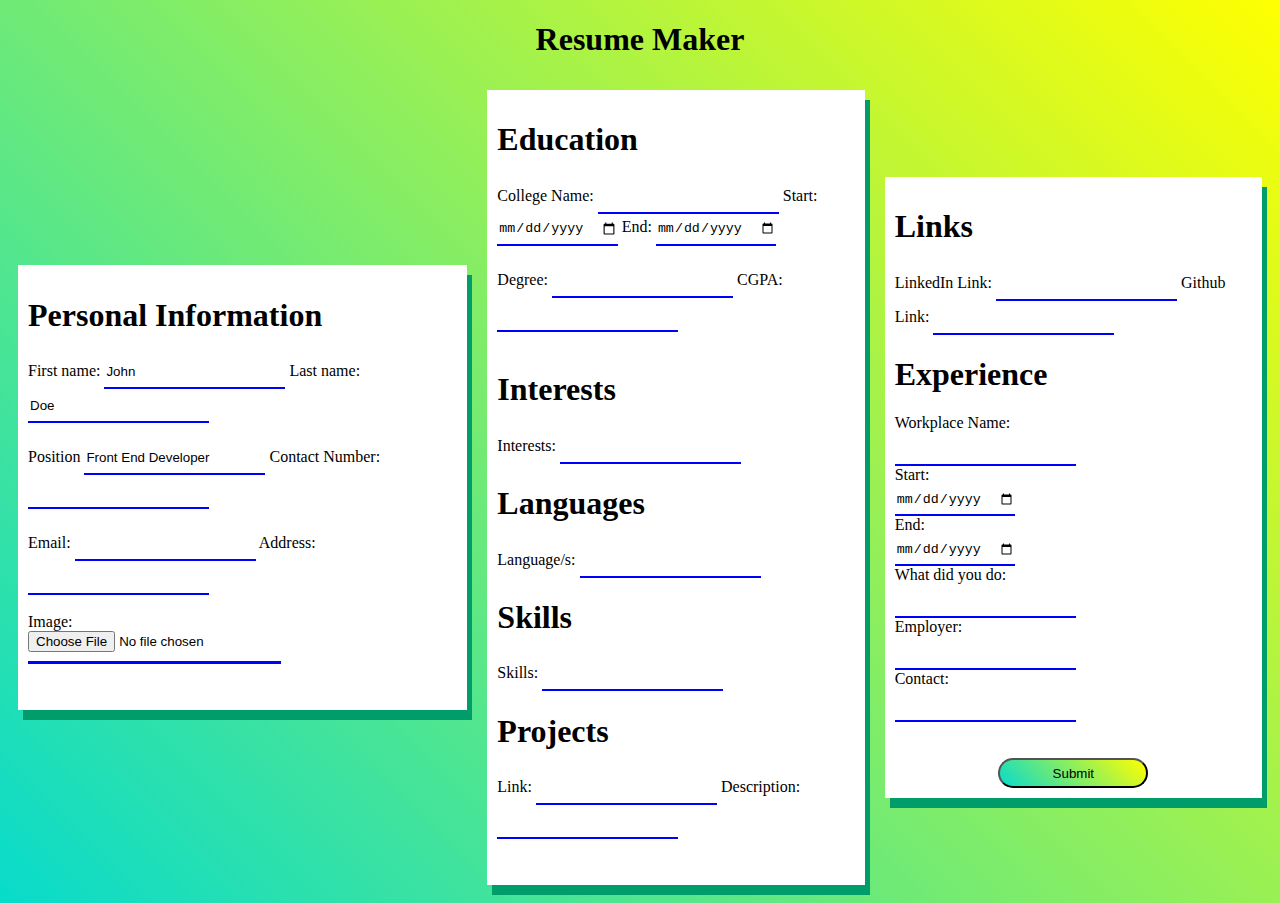
<file: index.html>
<!DOCTYPE html>
<html>

<head>
	<meta charset="utf-8">
    <meta name="viewport" content="width=device-width, initial-scale=1">
	<script src="https://ajax.googleapis.com/ajax/libs/jquery/3.5.1/jquery.min.js"></script>
	<link rel="stylesheet" href="styles.css">
	<title>Resume Maker</title>
	<script>
		
	</script>
</head>
<body style="background-image: linear-gradient(45deg, #08DBCB, yellow);">

<h1 style="text-align:center;">Resume Maker</h1>

<div class="grid-container">

<div>
<form action="resume.html" method="post">
  <h1>Personal Information</h1>
  <label for="fname">First name:</label>
  <input class="inputFields" type="text" id="fname" name="fname" value="John">
  <label for="lname">Last name:</label>
  <input class="inputFields" type="text" id="lname" name="lname" value="Doe"><br><br>
  <label for="position">Position</label>
  <input class="inputFields" type="text" id="position" name="position" value="Front End Developer">
  <label for="cNumber">Contact Number:</label>
  <input class="inputFields" type="number" id="cNumber" name="cNumber"><br><br>
  <label for="email">Email:</label>
  <input class="inputFields" type="email" id="email" name="email">
  <label for="address">Address:</label>
  <input class="inputFields" type="text" id="address" name="address"><br><br>
  <label for="image">Image:</label><br>
  <input class="inputFields" type="file" id="image" name="image"><br><br><br>

</div>
<div>

  <h1>Education</h1>
  <label for="college">College Name:</label>
  <input class="inputFields" type="text" id="college" name="college">
  <label for="cStart">Start:</label>
  <input class="inputFields" type="date" id="cStart" name="cStart">
  <label for="cEnd">End:</label>
  <input class="inputFields" type="date" id="cEnd" name="cEnd"><br><br>
  ​<label for="degree">Degree:</label>
  <input class="inputFields" type="text" id="degree" name="degree">
  <label for="cgpa">CGPA:</label>
  <input class="inputFields" type="number" id="cgpa" name="cgpa"><br><br>
  <h1>Interests</h1>
  <label for="interests">Interests:</label>
  <input class="inputFields" type="text" id="interests" name="interests"><br>
  <h1>Languages</h1>
  <label for="language">Language/s:</label>
  <input class="inputFields" type="text" id="language" name="language"><br>
  <h1>Skills</h1>
  <label for="skills">Skills:</label>
  <input class="inputFields" type="text" id="skills" name="skills"><br>
  <h1>Projects</h1>
  <label for="link">Link:</label>
  <input class="inputFields" type="url" id="pLink" name="pLink">
  <label for="description">Description:</label>
  <input class="inputFields" type="text" id="pDescription" name="pDescription"><br><br><br>

</div>
<div>

  <h1>Links</h1>
  <label for="linkedin">LinkedIn Link:</label>
  <input class="inputFields" type="url" id="linkedin" name="linkedin">
  <label for="github">Github Link:</label>
  <input class="inputFields" type="url" id="github" name="github"><br>
  <h1>Experience</h1>
  <label for="wpName">Workplace Name:</label><br>
  <input class="inputFields" type="text" id="wpName" name="wpName"><br>
  <label for="wStart">Start:</label><br>
  <input class="inputFields" type="date" id="wStart" name="wStart"><br>
  <label for="wEnd">End:</label><br>
  <input class="inputFields" type="date" id="wEnd" name="wEnd"><br>
  <label for="wpDescription">What did you do:</label><br>
  <input class="inputFields" type="text" id="wpDescription" name="wpDescription"><br>
  <label for="employer">Employer:</label><br>
  <input class="inputFields" type="text" id="employer" name="employer"><br>
  <label for="empContact">Contact:</label><br>
  <input class="inputFields" type="number" id="empContact" name="empContact"><br><br><br>
  <div style="text-align:center;"><button class="submitButton">Submit</button></div>
</form>
</div>

</div>

</body>
</html>
</file>
<file: styles.css>
.inputFields{
	height:30px;
	border-style:hidden;
	border-bottom-style: solid;
	border-bottom-color: blue;
}
.grid-container {
  margin: auto;
  display: grid;
  grid-template-columns: auto auto auto;
  grid-gap: 20px;
  padding: 10px;
  text-align: center;
}

.grid-container > div {
  border-style:hidden;
  background-color: white;
  margin: auto;
  text-align: left;
  box-shadow: 5px 10px #009C6A;
  padding: 10px;
}
.submitButton{
	border-radius: 20px;
	background-image: linear-gradient(45deg, #08DBCB, yellow);
	height: 30px;
	width: 150px;
}
​.item1 { grid-area: left; }
.item2 { grid-area: right; }
​.item3 { grid-area: left1; }
.item4 { grid-area: right1; }
.grid-container1 {
  display: grid;
  grid-template-areas:
    'left right right';
  grid-gap: 10px;
  padding: 10px;
}

.grid-container1 > div {
  padding: 20px 0;
}
.card {
  transition: 0.3s;
  width: 200px;
}


.grid-container2 {
  display: grid;
  grid-template-areas:
    'left1 right1 right1';
  grid-gap: 10px;
}

.grid-container2 > div {
  padding: 20px 0;
}

.theme{
	background-color: red;
}
</file>
